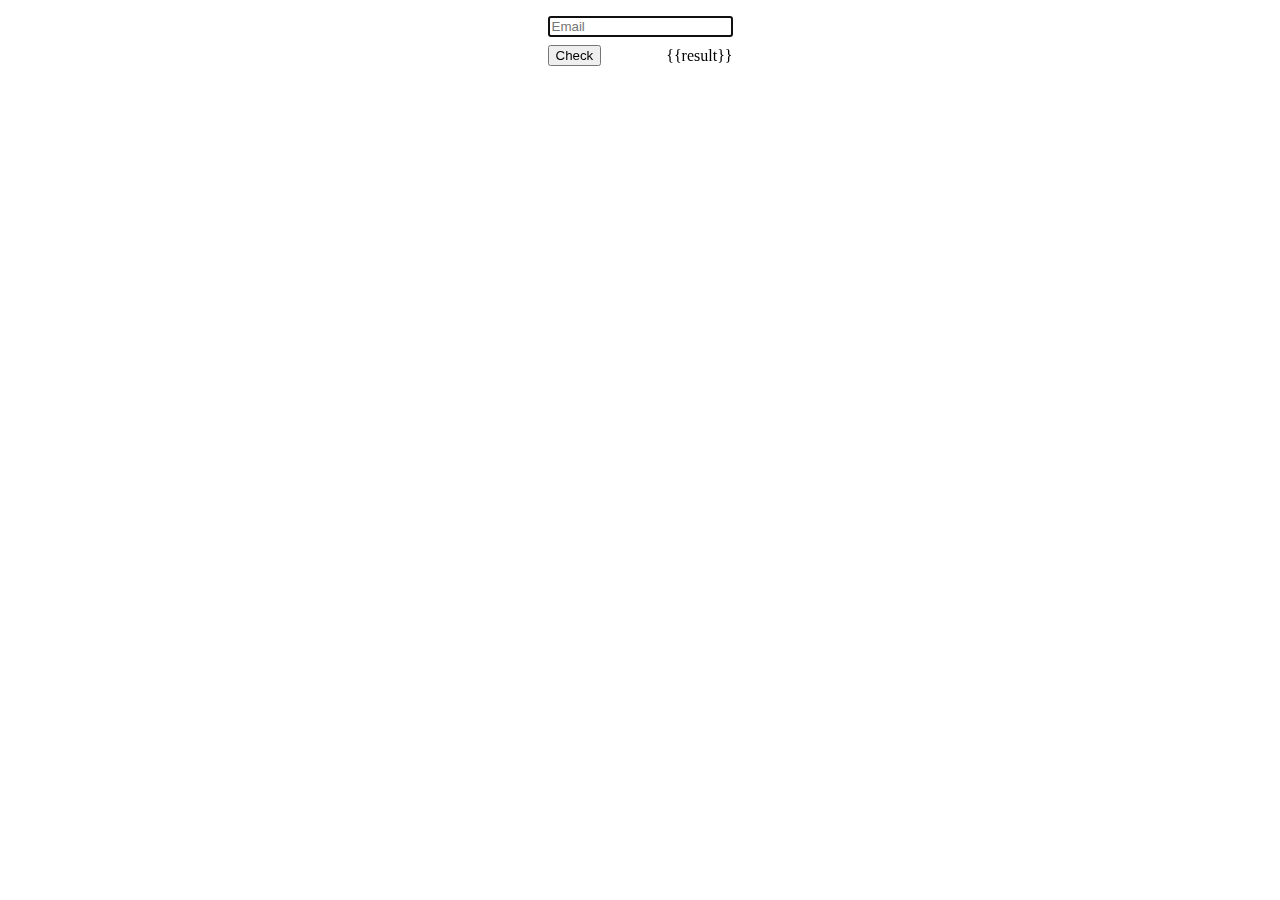
<file: templates/index.html>
<!DOCTYPE html>
<html>
  <head>
    <title>Charlie's Email Checker</title>
    <style>
      /* Container set to inline-block to shrink-wrap its content */
      .container {
        display: inline-block;
        text-align: left;
      }
      .container > div {
        margin: 0.5rem 0;
      }
      /* Flex container for button and result */
      .button-result {
        display: flex;
        flex-wrap: wrap;
        align-items: center;
      }
      /* Allow the result text to wrap within available space */
      #result {
        margin-left: auto;
        text-align: right;
        white-space: normal;
        word-wrap: break-word;
      }
    </style>
    <script>
      function validateEmail() {
        var email = document.getElementById("email").value;
        var regex = /^[^\s@]+@[^\s@]+\.[^\s@]+$/;
        if (!regex.test(email)) {
          document.getElementById("result").textContent = "Invalid format";
          return false;
        }
        document.getElementById("result").textContent = "";
        return true;
      }
    </script>
  </head>
  <body style="text-align: center;">
    <form action="/" method="post">
      <div class="container">
        <div>
          <input autofocus id="email" name="email" onkeyup="validateEmail();" placeholder="Email" required type="email">
        </div>
        <div class="button-result">
          <button type="submit">Check</button>
          <span id="result">{{result}}</span>
        </div>
      </div>
    </form>
  </body>
</html>
</file>
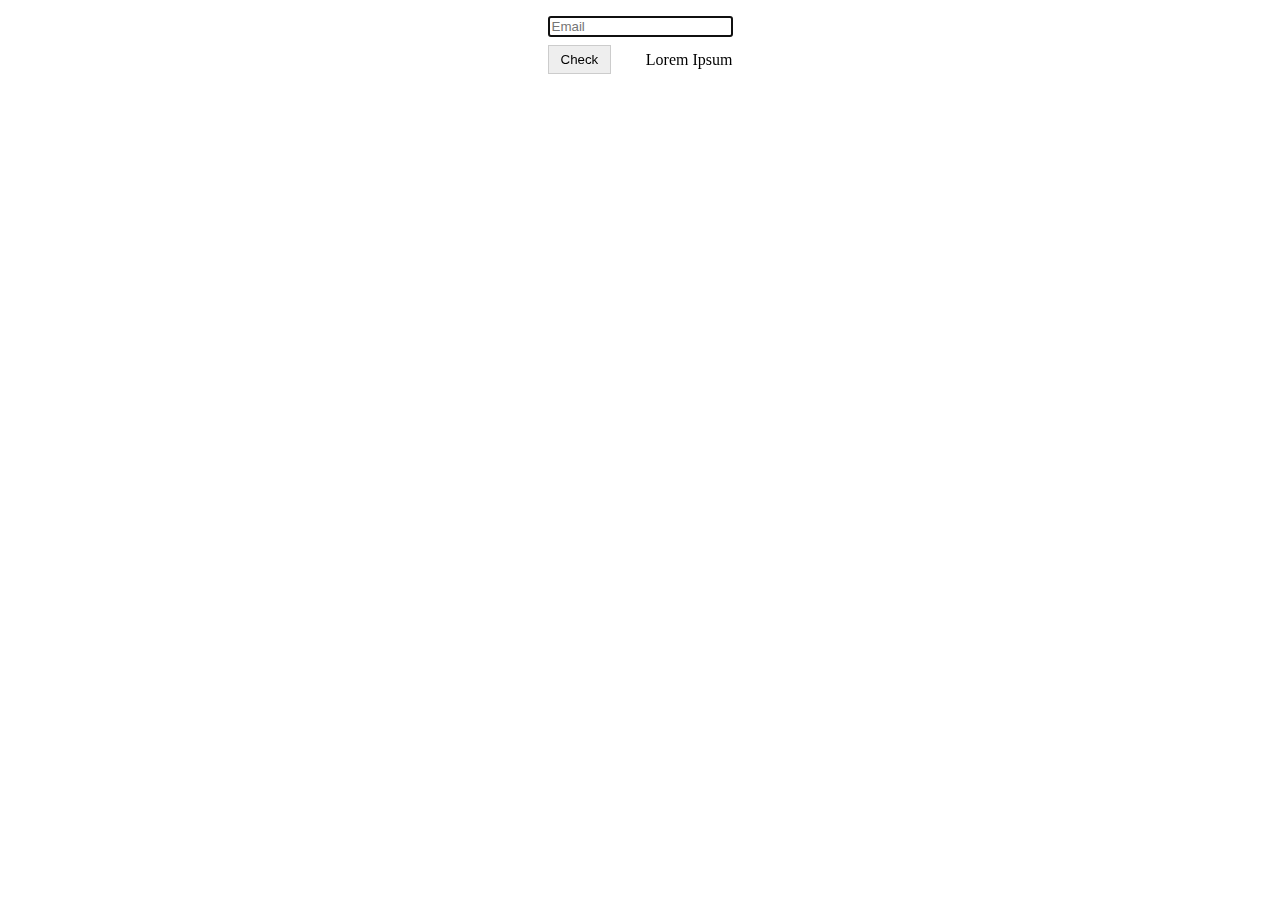
<file: popup/popup.html>
<!DOCTYPE html>
<html>
  <head>
    <title>Charlie's Email Checker</title>
    <link rel="stylesheet" href="popup.css">
  </head>
  <body style="text-align: center;">
    <!-- Give your form an id to reference it easily -->
    <form id="email-form">
      <div class="container">
        <div>
          <input
            autofocus
            autocomplete="off"
            id="email"
            name="email"
            placeholder="Email"
            required
            type="email">
        </div>
        <div class="button-result">
          <button id="submit-btn" type="submit">Check</button>
          <span id="result"> Lorem Ipsum </span>
        </div>
      </div>
    </form>
  </body>
</html>
</file>
<file: popup/popup.css>
/* The main container for the popup */
#email-checker-popup {
  position: fixed;
  right: 0;
  top: 100px;
  width: 300px;
  height: 400px;
  border: 1px solid #ccc;
  background-color: #fff;
  box-shadow: 0 2px 8px rgba(0, 0, 0, 0.2);
  z-index: 10000;
  overflow: hidden;
}

/* The header that serves as the draggable handle */
#email-checker-popup #popup-header {
  background-color: #f1f1f1;
  padding: 10px;
  cursor: move;
  font-weight: bold;
  border-bottom: 1px solid #ccc;
}

/* Style the iframe to fill the remaining space */
#email-checker-popup iframe {
  width: 100%;
  height: calc(100% - 40px); /* Adjust if your header's height changes */
  border: none;
}

.close-btn {
  float: right;
  border: none;
  background: transparent;
  cursor: pointer;
  font-size: 1.2rem;
  padding: 0 5px;
}

#submit-btn {
  /* typical button styling */
  border: 1px solid #ccc;
  background-color: #eee;
  padding: 6px 12px;
  cursor: pointer;
}

.container {
  display: inline-block;
  text-align: left;
}
.container > div {
  margin: 0.5rem 0;
}
.button-result {
  display: flex;
  flex-wrap: wrap;
  align-items: center;
}
#result {
  margin-left: auto;
  text-align: right;
  white-space: normal;
  word-wrap: break-word;
}
</file>
